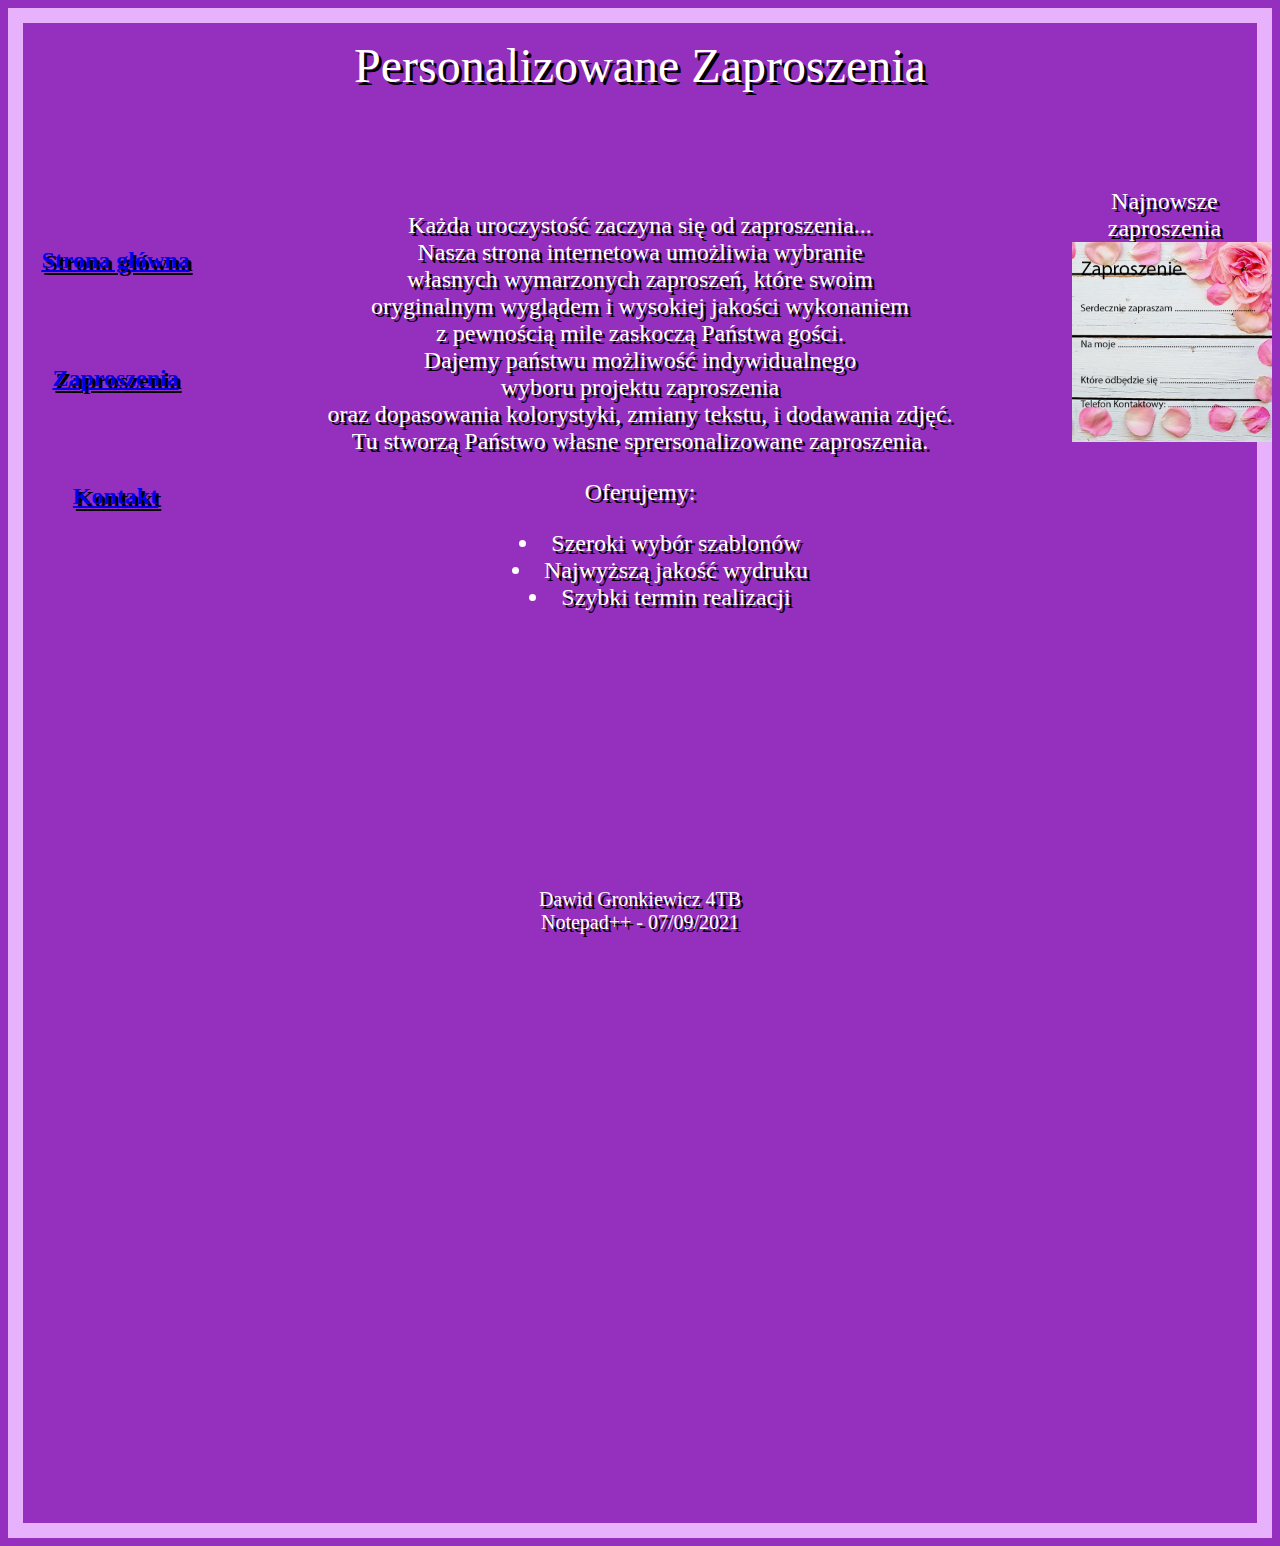
<file: index.html>
<!Doctype html>
<html lang='pl'>
<head>
<meta charset="UTF-8">
<title>Strona z zaproszeniami Dawid Gronkiewicz</title>
<link rel="stylesheet" href="style.css">
<script src="script.js"></script>
</head>
<body>
<div class="pudlo">
<header>Personalizowane Zaproszenia</header>
<div class="lewo"><br>
<h4><a href="index.html">Strona główna</a></h4><br>
<h4><a href="podstrony/zaproszenia.html">Zaproszenia</a></h4><br>
<h4><a href="podstrony/kontakt.html">Kontakt</a></h4><br>
</div>
<div class="srodek">
<p>
Każda uroczystość zaczyna się od zaproszenia... <br>
Nasza strona internetowa umożliwia wybranie <br>
własnych wymarzonych zaproszeń, które swoim <br>
oryginalnym wyglądem i wysokiej jakości wykonaniem <br>
z pewnością mile zaskoczą Państwa gości. <br>
Dajemy państwu możliwość indywidualnego <br>
wyboru projektu zaproszenia <br>
oraz dopasowania kolorystyki, zmiany tekstu, i dodawania zdjęć. <br>
Tu stworzą Państwo własne sprersonalizowane zaproszenia.
</p>

	Oferujemy:
	<ul>
	<li>Szeroki wybór szablonów</li>
	<li>Najwyższą jakość wydruku</li>
	<li>Szybki termin realizacji</li>
	</ul>

</div>
<div class="prawo">
Najnowsze zaproszenia

<div id="newfoto">

</div>

</div>

<footer>Dawid Gronkiewicz 4TB <br> Notepad++ - 07/09/2021</footer>
</div>
</body>
</html>
</file>
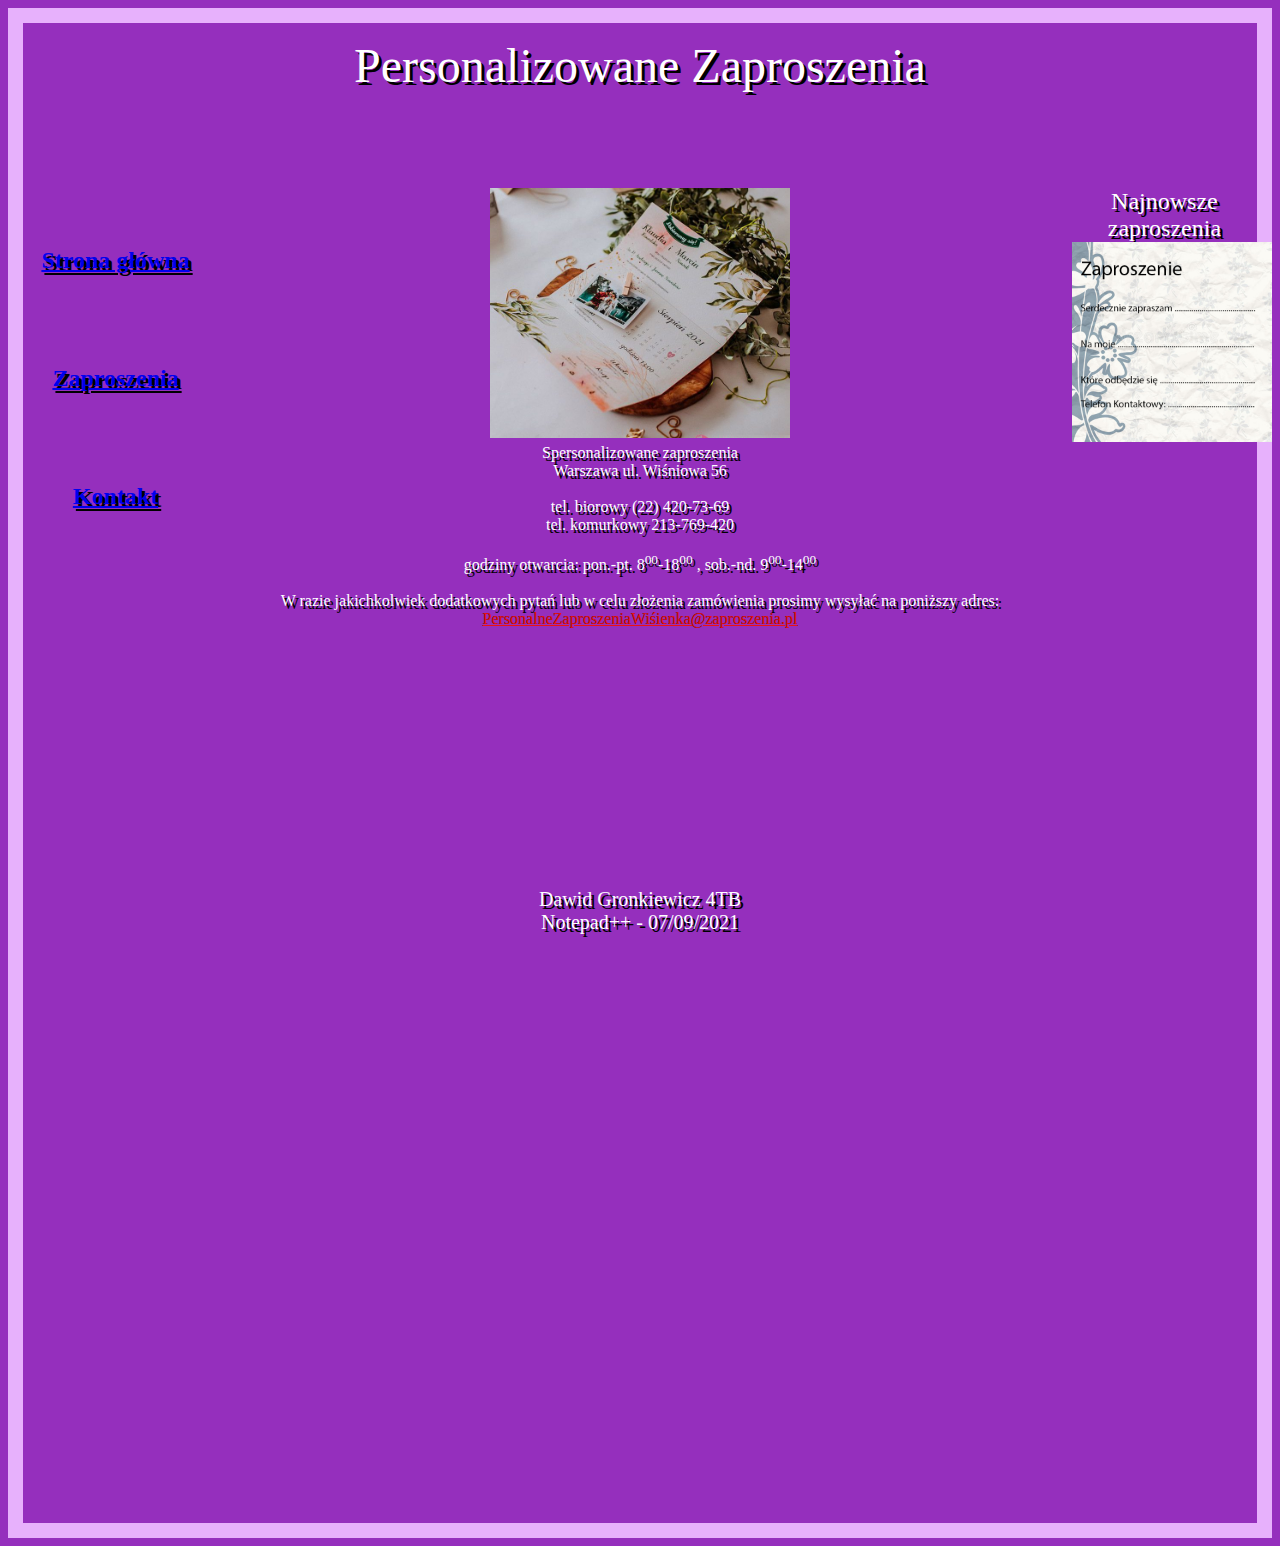
<file: podstrony/kontakt.html>
<!Doctype html>
<html lang='pl'>
<head>
<meta charset="UTF-8">
<title>Strona z zaproszeniami Dawid Gronkiewicz</title>
<link rel="stylesheet" href="../style.css">
<script src="../skrypt.js"></script>
</head>
<body>
<div class="pudlo">
<header>Personalizowane Zaproszenia</header>
<div class="lewo"><br>
<h4><a href="../index.html">Strona główna</a></h4><br>
<h4><a href="../podstrony/zaproszenia.html">Zaproszenia</a></h4><br>
<h4><a href="kontakt.html">Kontakt</a></h4><br>
</div>
<div class="srodek">

<img id="baner" src="../photos/baner.jpg" alt="baner">
	
	
<div class="kontakt">
	Spersonalizowane zaproszenia<br>
	Warszawa ul. Wiśniowa 56<br>
	<br>
	tel. biorowy (22) 420-73-69<br>
	tel. komurkowy 213-769-420<br>
	<br>
	godziny otwarcia: pon.-pt. 8<sup>00</sup>-18<sup>00</sup> , sob.-nd. 9<sup>00</sup>-14<sup>00</sup>
	<br><br>
	W razie jakichkolwiek dodatkowych pytań lub w celu złożenia zamówienia prosimy
	wysyłać na poniższy adres:
	<a class="contact" href="mailto:PersonalneZaproszeniaWiśienka@zaproszenia.pl">
	PersonalneZaproszeniaWiśienka@zaproszenia.pl</a>
	
</div>

</div>
<div class="prawo">
Najnowsze zaproszenia

<div id="newfoto">

</div>

</div>

<footer>Dawid Gronkiewicz 4TB <br> Notepad++ - 07/09/2021</footer>
</div>
</body>
</html>
</file>
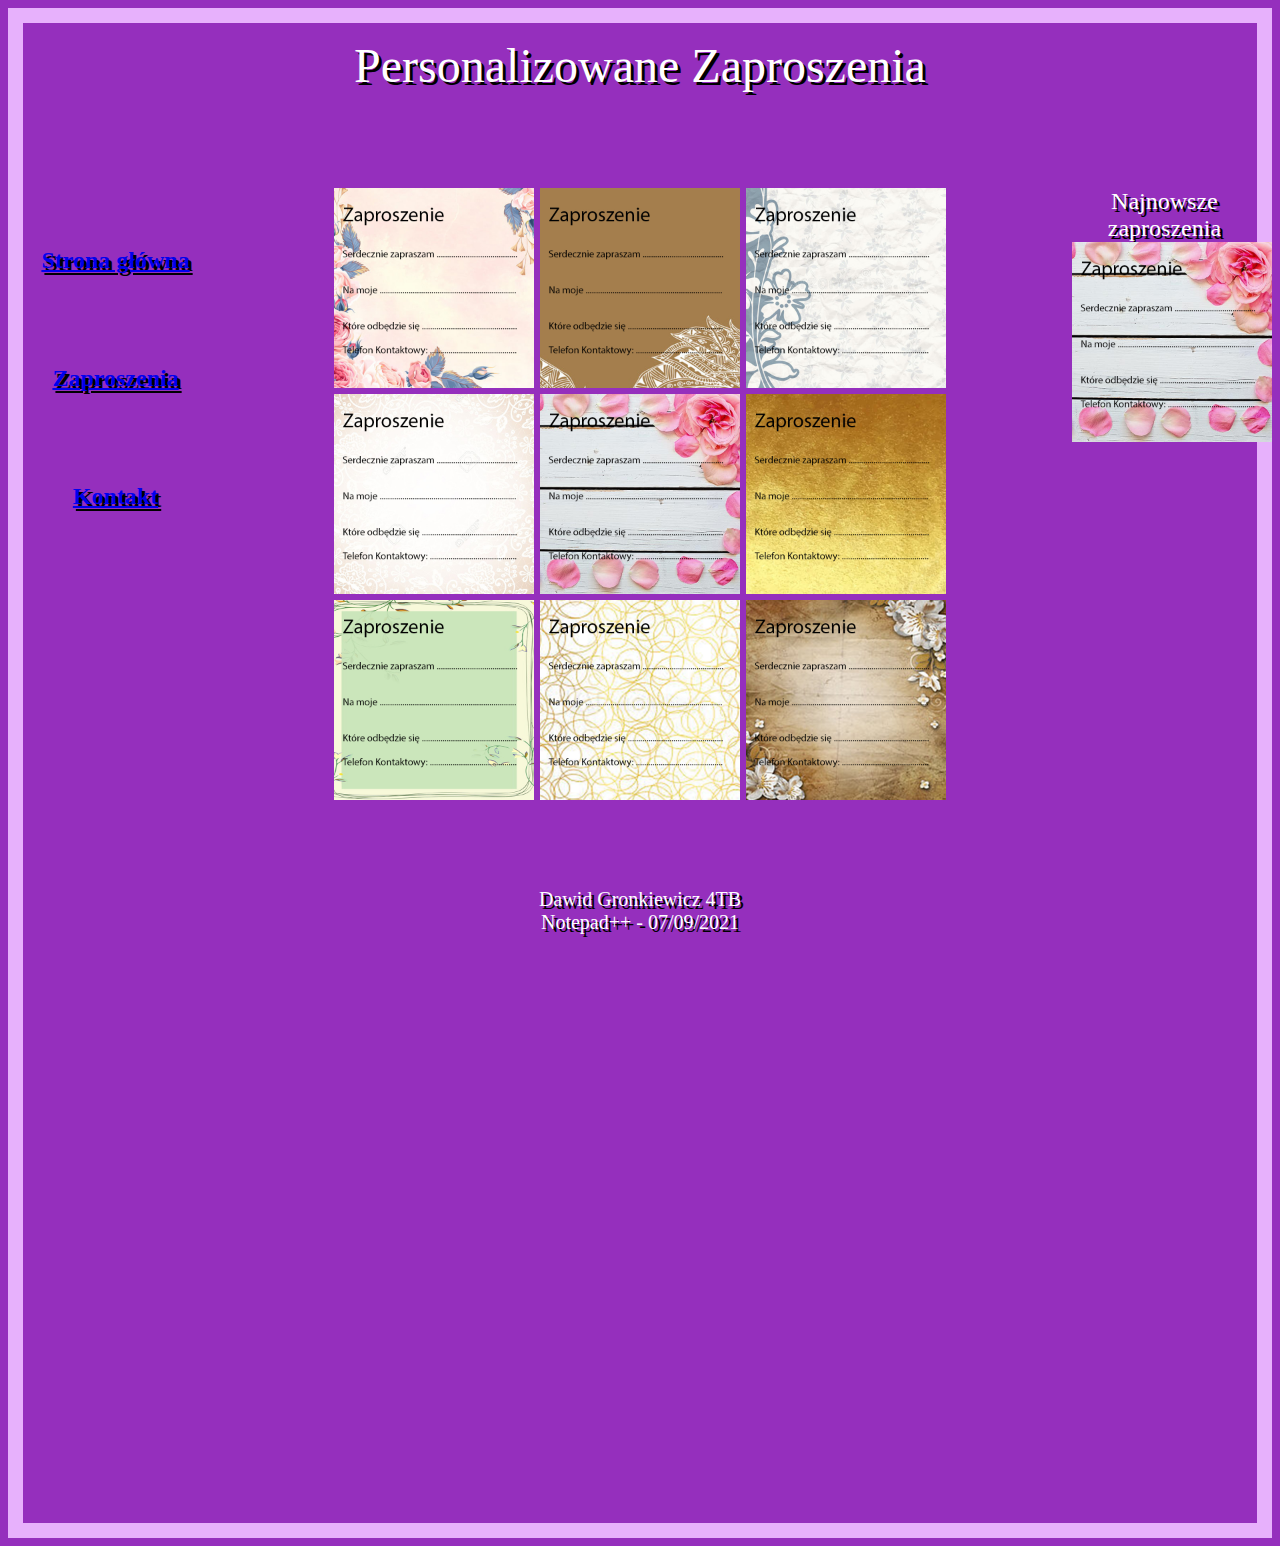
<file: podstrony/zaproszenia.html>
<!Doctype html>
<html lang='pl'>
<head>
<meta charset="UTF-8">
<title>Strona z zaproszeniami Dawid Gronkiewicz</title>
<link rel="stylesheet" href="../style.css">
<script src="../skrypt.js"></script>
</head>
<body>
<div class="pudlo">
<header>Personalizowane Zaproszenia</header>
<div class="lewo"><br>
<h4><a href="../index.html">Strona główna</a></h4><br>
<h4><a href="zaproszenia.html">Zaproszenia</a></h4><br>
<h4><a href="../podstrony/kontakt.html">Kontakt</a></h4><br>
</div>
<div class="srodek">


	<a href="../photos/0.jpg" target=_blank><img src="../photos/0.jpg" alt="Zaproszenie 1"></a>
	<a href="../photos/1.jpg" target=_blank><img src="../photos/1.jpg" alt="Zaproszenie 2"></a>
	<a href="../photos/2.jpg" target=_blank><img src="../photos/2.jpg" alt="Zaproszenie 3"></a>
	<br>
	<a href="../photos/3.jpg" target=_blank><img src="../photos/3.jpg" alt="Zaproszenie 4"></a>
	<a href="../photos/4.jpg" target=_blank><img src="../photos/4.jpg" alt="Zaproszenie 5"></a>
	<a href="../photos/5.jpg" target=_blank><img src="../photos/5.jpg" alt="Zaproszenie 6"></a>
	<br>
	<a href="../photos/6.jpg" target=_blank><img src="../photos/6.jpg" alt="Zaproszenie 7"></a>
	<a href="../photos/7.jpg" target=_blank><img src="../photos/7.jpg" alt="Zaproszenie 8"></a>
	<a href="../photos/8.jpg" target=_blank><img src="../photos/8.jpg" alt="Zaproszenie 9"></a>


</div>
<div class="prawo">
Najnowsze zaproszenia

<div id="newfoto">

</div>

</div>

<footer>Dawid Gronkiewicz 4TB <br> Notepad++ - 07/09/2021</footer>
</div>
</body>
</html>
</file>
<file: style.css>
body
{
	text-align: center;
	background-color: #952fbd;
	font-size: 24px;
	color: white;
	text-shadow: 3px 3px black;
	font-family: 'Verdana';
}

.pudlo
{
	height: 1500px;
	border: 15px solid #e7b1fc;
}

header
{
	margin-top: 15px;
	font-size: 48px;
	height: 150px;
}

footer
{
	font-size: 20px;
	height: 150px;
}
h4
{
	font-size: 24px;
}

.lewo
{
	float: left;
	width: 15%;
	height: 700px;
}

.srodek
{
	float: left;
	width: 70%;
	height: 700px;
}

.prawo
{
	float: left;
	width: 15%;
	height: 700px;
}

.kontakt
{
	font-size: 16px;
}

p
{
	font-size: 24px;
}
	
li
{
	list-style-position: inside;
}
	
a:hover
{
	color: #999999;
}

.contact
{
	text-shadow: 0px 0px black;
	color: #EE1111;
}

img
{
	width: 200px;
	height: 200px;
}

#baner
{
	width: 300px;
	height: 250px;
}
</file>
